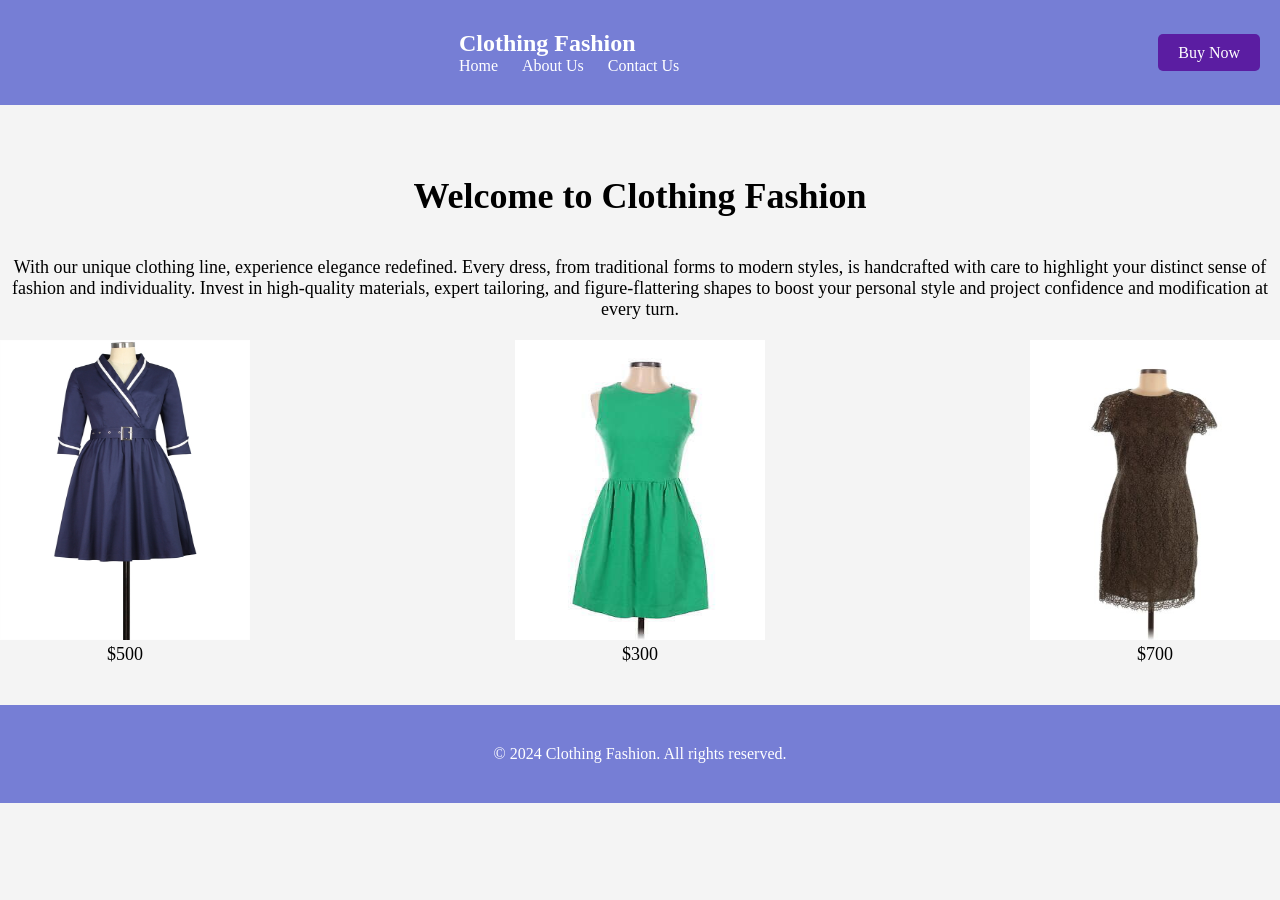
<file: images/index.html>
<!DOCTYPE html>
<html lang="en">
<head>
  <meta charset="UTF-8">
  <meta name="viewport" content="width=device-width, initial-scale=1.0">
  <title>Clothing Fashion - Home</title>
  <link rel="stylesheet" href="styles.css">
</head>
<body>
  <header>
    <div class="container">
      <h1>Clothing Fashion</h1>
      <nav>
        <ul>
          <li><a href="index.html">Home</a></li>
          <li><a href="about.html">About Us</a></li>
          <li><a href="contact.html">Contact Us</a></li>
        </ul>
      </nav>
    </div>
    <div class="buy-now">
      <a href="#" class="btn">Buy Now</a>
    </div>
  </header>
 <section class="main-content">
    <div class="container">
      <h2>Welcome to Clothing Fashion</h2>
    </div>
    <p>With our unique clothing line, experience elegance redefined. Every dress, from traditional forms to modern styles, is handcrafted with care to highlight your distinct sense of fashion and individuality. Invest in high-quality materials, expert tailoring, and figure-flattering shapes to boost your personal style and project confidence and modification at every turn.</p>
    </div>
      <div class="image-container">
        <div class="image-item">
          <img src="dress 1.jpg" alt="Image 1"style="width:250px; height:300px">
          <p>$500</p>
        </div>
        <div class="image-item">
          <img src="dress 2.jpg" alt="Image 2"style="width:250px; height:300px">
          <p>$300</p>
        </div>
        <div class="image-item">
          <img src="dress 3.jpg" alt="Image 3"style="width:250px; height:300px">
          <p>$700</p>
        </div>
     
  </section>

  <footer>
    <div class="container">
      <p>&copy; 2024 Clothing Fashion. All rights reserved.</p>
    </div>
  </footer>
</body>
</html>
</file>
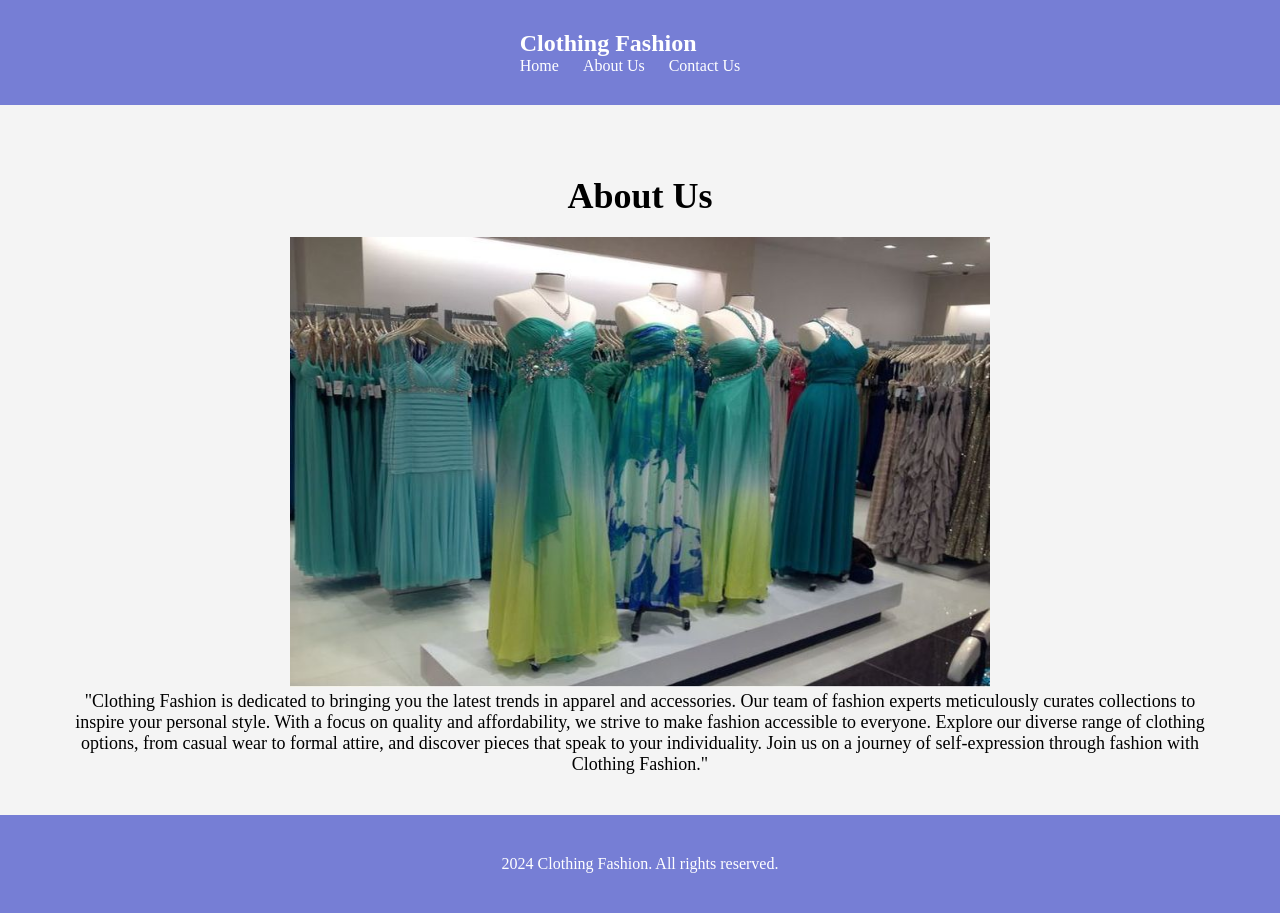
<file: images/about.html>
<!DOCTYPE html>
<html lang="en">
<head>
  <meta charset="UTF-8">
  <meta name="viewport" content="width=device-width, initial-scale=1.0">
  <title>Clothing Fashion - About Us</title>
  <link rel="stylesheet" href="styles.css">
</head>
<body>
  <header>
    <div class="container">
      <h1>Clothing Fashion</h1>
      <nav>
        <ul>
          <li><a href="index.html">Home</a></li>
          <li><a href="about.html">About Us</a></li>
          <li><a href="contact.html">Contact Us</a></li>
        </ul>
      </nav>
    </div>
  </header>
  
  <section class="main-content">
    <div class="container">
      <h2>About Us</h2>
      <img src="store.jpg" alt="About Us Image"style="width:700px; height:450px">
      <p>"Clothing Fashion is dedicated to bringing you the latest trends in apparel and accessories. Our team of fashion experts meticulously curates collections to inspire your personal style. With a focus on quality and affordability, we strive to make fashion accessible to everyone. Explore our diverse range of clothing options, from casual wear to formal attire, and discover pieces that speak to your individuality. Join us on a journey of self-expression through fashion with Clothing Fashion."</p>
    </div>
  </section>

  <footer>
    <div class="container">
      <p>2024 Clothing Fashion. All rights reserved.</p>
    </div>
  </footer>
</body>
</html>
</file>
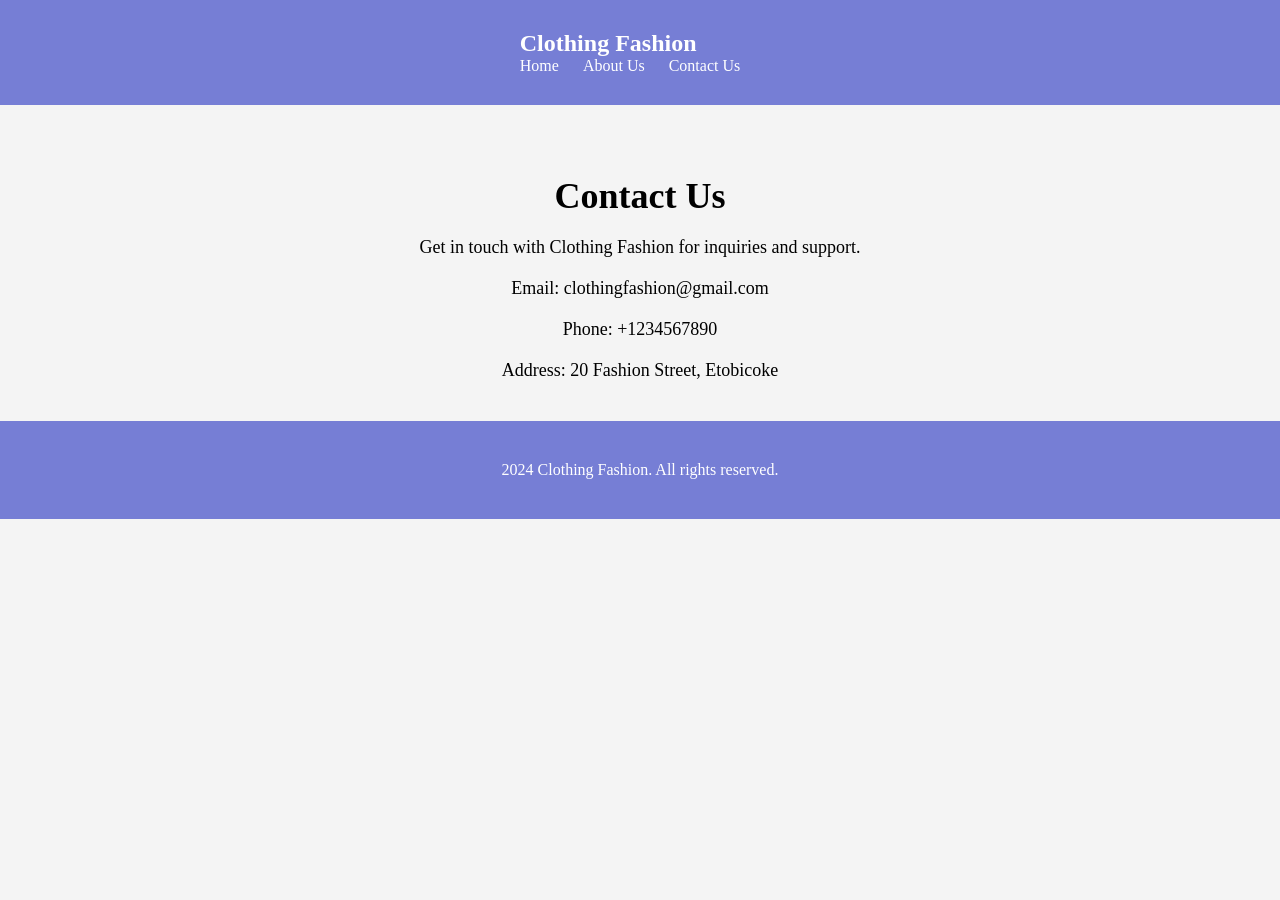
<file: images/contact.html>
<!DOCTYPE html>
<html lang="en">
<head>
  <meta charset="UTF-8">
  <meta name="viewport" content="width=device-width, initial-scale=1.0">
  <title>Clothing Fashion - Contact Us</title>
  <link rel="stylesheet" href="styles.css">
</head>
<body>
  <header>
    <div class="container">
      <h1>Clothing Fashion</h1>
      <nav>
        <ul>
          <li><a href="index.html">Home</a></li>
          <li><a href="about.html">About Us</a></li>
          <li><a href="contact.html">Contact Us</a></li>
        </ul>
      </nav>
    </div>
  </header>
  
  <section class="main-content">
    <div class="container">
      <h2>Contact Us</h2>
        <p>Get in touch with Clothing Fashion for inquiries and support.</p>
        <p>Email: clothingfashion@gmail.com</p>
        <p>Phone: +1234567890</p>
        <p>Address: 20 Fashion Street, Etobicoke</p>
    </div>
  </section>

  <footer>
    <div class="container">
      <p>2024 Clothing Fashion. All rights reserved.</p>
    </div>
  </footer>
</body>
</html>
</file>
<file: images/styles.css>
* {
    margin: 0;
    padding: 0;
    box-sizing: border-box;
  }
  
  /* Basic Styling */
  body {
    font-family: Georgia, 'Times New Roman', Times, serif;
    background-color: #f4f4f4;
  }
  
  .container {
    max-width: 1200px;
    margin: 0 auto;
    padding: 20px;
  }
  
  header {
    background-color: #767ed5;
    color: #fff;
    padding: 10px 0;
    display: flex;
    justify-content: space-between;
    align-items: center;
  }
  
  header h1 {
    font-size: 24px;
  }
  
  nav ul {
    list-style: none;
  }
  
  nav ul li {
    display: inline;
    margin-right: 20px;
  }
  
  nav ul li a {
    color: #fff;
    text-decoration: none;
  }
  
  .buy-now {
    margin-right: 20px;
  }
  
  .btn {
    background-color: #5b1da2;
    color: #fff;
    padding: 10px 20px;
    border-radius: 5px;
    text-decoration: none;
  }
  
  .btn:hover {
    background-color: #d32f2f;
  }
  
  .main-content {
    text-align: center;
    margin-top: 50px;
  }
  
  .main-content h2 {
    font-size: 36px;
    margin-bottom: 20px;
  }
  
  .image-container {
    display: flex;
    justify-content: space-between;
    margin-bottom: 20px;
  }
  
  .image-container img {
    width: 30%;
  }
  
  .main-content p {
    font-size: 18px;
    margin-bottom: 20px;
  }
  
  footer {
    background-color: #767ed5;
    color: #fff;
    text-align: center;
    padding: 20px 0;
  }
</file>
